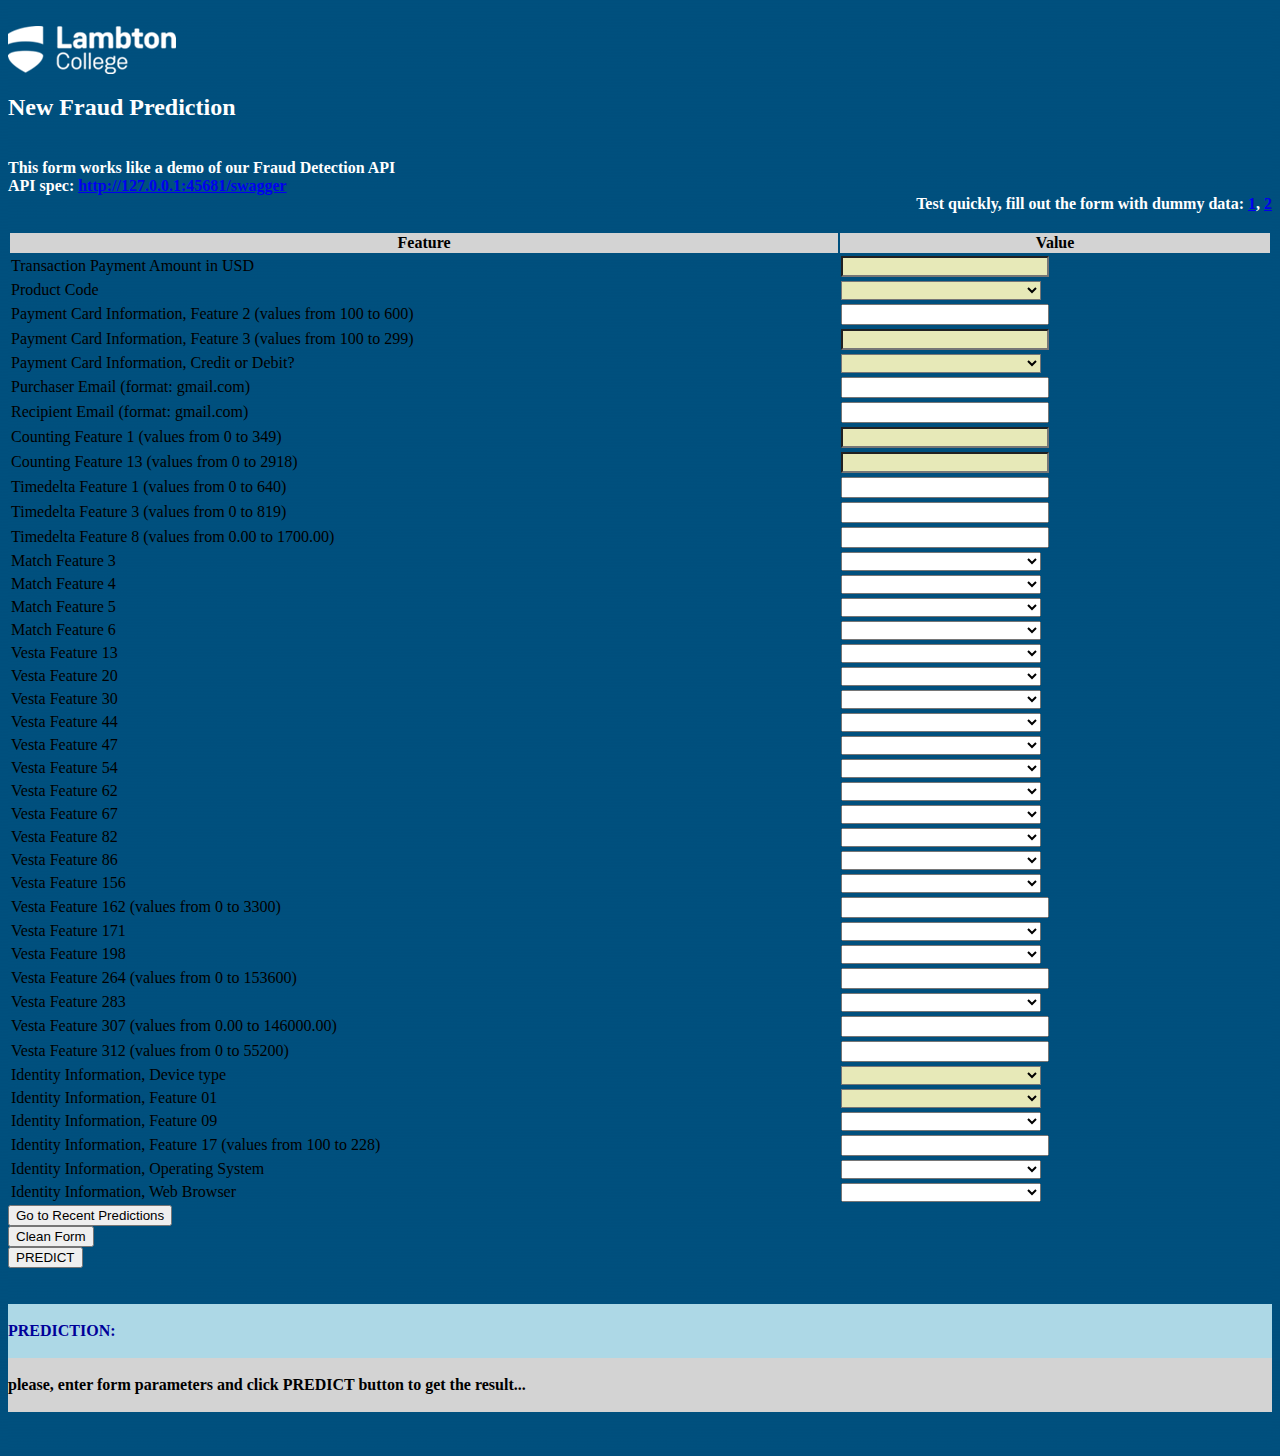
<file: static/newinput.html>
<!DOCTYPE html>
<html lang="en">
<head>
    <meta charset="UTF-8">
    <meta http-equiv="X-UA-Compatible" content="IE=edge">
    <meta name="viewport" content="width=device-width, initial-scale=1.0">
    <title>Fraud-Detection, New Prediction</title>
    <link rel="icon" href="/static/favicon.ico" type="image/x-icon">
    
    <!--bootstrap-->
    <link rel = "stylesheet" href = "/static/css/index.css">
    <link rel = "stylesheet"
          href="https://cdn.jsdelivr.net/npm/bootstrap@5.3.2/dist/css/bootstrap.min.css"
          integrity="sha384-T3c6CoIi6uLrA9TneNEoa7RxnatzjcDSCmG1MXxSR1GAsXEV/Dwwykc2MPK8M2HN"
          crossorigin="anonymous">
</head>
<body>
    <div class = "container">
       <div class = "row">
          <br>
       </div>
       <div class = "row">
         <div class = "col-md-3">
            <img src = "/static/img/lambton.png" alt = "lambton.png" style = "vertical-align:middle;">
         </div>
         <div class = "col-md-9">
            <h2 style="color:white;vertical-align:middle;">New Fraud Prediction</h2>
         </div>
       </div>
       <div class = "row">
          <br>
       </div>
       <div class = "row">
          <div class = "col-md-6" style="color:white">
             <strong>
             This form works like a demo of our Fraud Detection API
             <br>
             API spec: 
             <a target="_blank" id="dynamicLink" href="#">Loading ...</a>
             <script>
                  document.addEventListener('DOMContentLoaded', function ()
                  {
                     var dynamicLink = document.getElementById('dynamicLink');
                     var baseUrl = window.location.protocol + "//" + window.location.host;
                     dynamicLink.href = baseUrl + "/swagger";
                     dynamicLink.textContent = baseUrl + "/swagger";
                  });
             </script>
             </strong>
          </div>
          <div class = "col-md-6" style = "color:white; text-align: right;">
            <strong>
            Test quickly, fill out the form with dummy data: 
            <a href = "javascript:void(0);" onclick = "load_examples('example_01');">1</a>,
            <a href = "javascript:void(0);" onclick = "load_examples('example_02');">2</a>
            </strong>
          </div>
       </div>
       <div class = "row">
          <div class = "col-md-12">
             <br>
          </div>
       </div>
       <div class = "row">
          <div id = "new_input_div" class = "col-md-12 table-responsive">
          </div>
       </div>
       <div class = "row">
          <div class = "col-md-3 d-grid">
             <input type = "button" class = "btn btn-success" value = "Go to Recent Predictions"  onclick = "recent_predictions();">
          </div>
          <div class = "col-md-5">
          </div>
          <div class = "col-md-2 d-grid">
             <input type = "button" class = "btn btn-warning" value = "Clean Form" onclick = "reset();">
          </div>
          <div class = "col-md-2 d-grid">
             <input type = "button" class = "btn btn-danger" value = "PREDICT" onclick = "validateFields();">
          </div>
       </div>
       <div class = "row">
          <br>
          <br>
       </div>
       <div class = "row">
          <div class = "col-md-2" style = "background-color: lightblue;">
             <label style = "color:#000099" ><br><strong>PREDICTION:</strong><br><br></label>
          </div>
          <div class = "col-md-10" style = "background-color: lightgrey;">
             <label id = "lblResult" name = "lblResult">
                <br><strong>please, enter form parameters and click PREDICT button to get the result...</strong><br><br>
             </label>
          </div>
       </div>
    </div>
    <div class = "row">
       <br>
       <br>
    </div>
    <!--javascript-->
    <script type = "text/javascript" src = "js/newinput.js"></script>
</body>
</html>
</file>
<file: static/css/index.css>
html, body {
  background-image: url("/static/img/bg.png");
}

.dtHorizontalExampleWrapper {
  max-width: 600px;
  margin: 0 auto;
}

#dtHorizontalExample th, td {
  white-space: nowrap;
}

#recent_table th, td {
  white-space: nowrap;
}

#new_input_table th, td {
  white-space: nowrap;
}

table.dataTable thead .sorting:after,
table.dataTable thead .sorting:before,
table.dataTable thead .sorting_asc:after,
table.dataTable thead .sorting_asc:before,
table.dataTable thead .sorting_asc_disabled:after,
table.dataTable thead .sorting_asc_disabled:before,
table.dataTable thead .sorting_desc:after,
table.dataTable thead .sorting_desc:before,
table.dataTable thead .sorting_desc_disabled:after,
table.dataTable thead .sorting_desc_disabled:before {
 bottom: .5em;
}

.first-col {
   position: absolute;
   width: 104px;
   padding-left: 10px!important;
}
</file>
